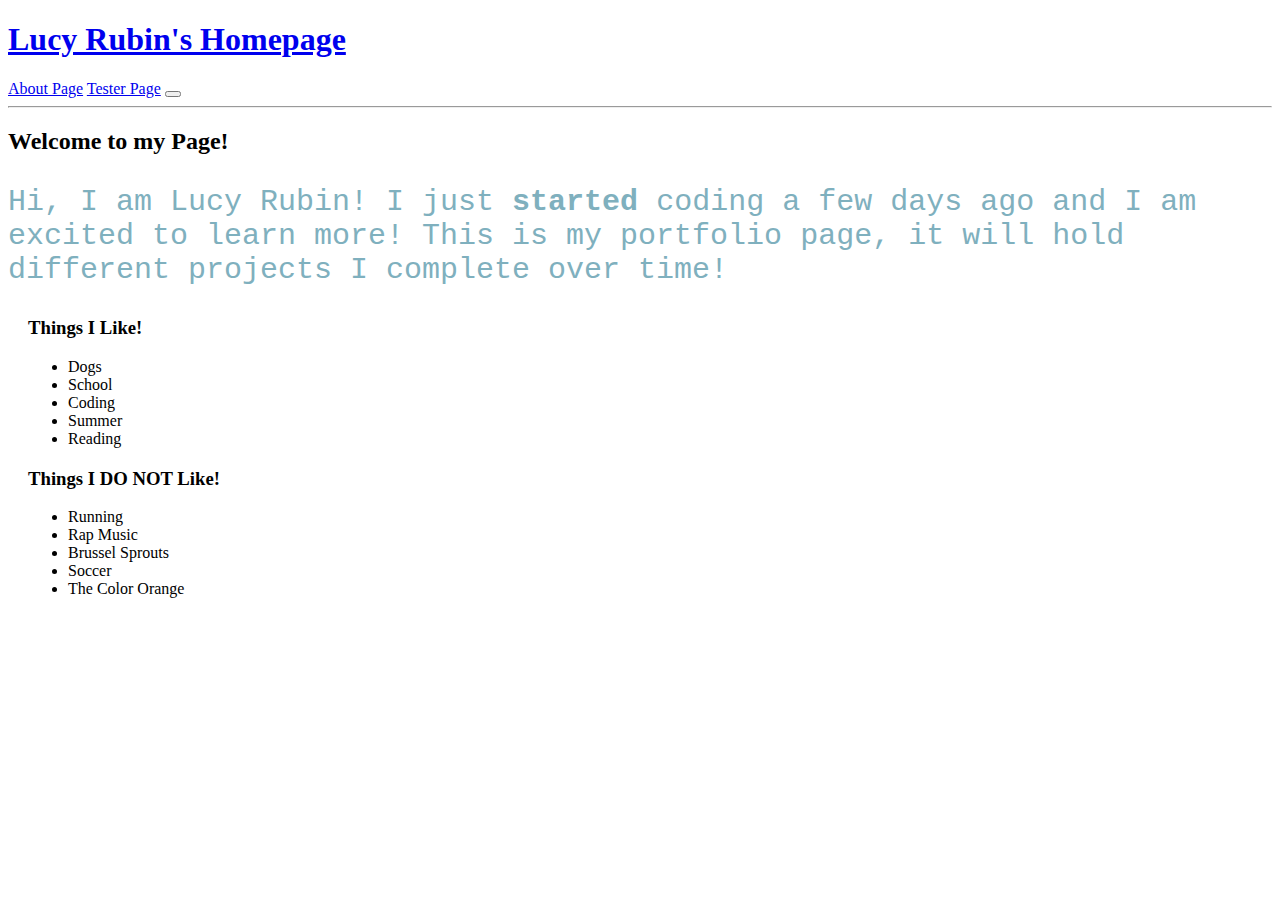
<file: index.html>
<!DOCTYPE html>
<html>
    <head>
        <meta charset="UTF-8">
        <link href="style.css" type="text/css" rel="stylesheet">
        <link rel="stylesheet" href="https://stackpath.bootstrapcdn.com/bootstrap/4.5.0/css/bootstrap.min.css" 
        integrity="sha384-9aIt2nRpC12Uk9gS9baDl411NQApFmC26EwAOH8WgZl5MYYxFfc+NcPb1dKGj7Sk" crossorigin="anonymous">
        <title>Lucy Rubin's Homepage</title>
        <nav class="navbar navbar-dark bg-dark">
            <a class="navbar-brand" href="#"><h1>Lucy Rubin's Homepage</h1><a href="about.html" class="btn btn-primary btn-lg active" role="button" aria-pressed="true">About Page</a>
            <a href="testingBootstrap.html" class="btn btn-primary btn-lg active" role="button" aria-pressed="true">Tester Page</a>
            <button class="navbar-toggler" type="button" data-toggle="collapse" data-target="#navbarSupportedContent" aria-controls="navbarSupportedContent" aria-expanded="false" aria-label="Toggle navigation">
              <span class="navbar-toggler-icon"></span>
            </button>
            </nav>
    </head>
    <body>
           <div class="container">
            <div class="row">
              <div class="col-sm">
                <hr><h2>Welcome to my Page!</h2>
              </div>
              </div>
              <div class="row">
                <p>Hi, I am Lucy Rubin! I just <strong>started </strong>coding a few days 
                ago and I am excited to learn more! This is my 
                    portfolio page, it will hold different projects I complete over time!</p>
              </div>
              <div class="row">
                <div class="trying">
                    <h3>Things I Like!</h3>
                    <ul>
                      <li>Dogs</li> 
                      <li>School</li> 
                      <li>Coding</li> 
                      <li>Summer</li> 
                      <li>Reading</li> 
                    </ul>
                    </div>    
              </div>
              <div class="row">
                <div class="trying">
                    <h3>Things I DO NOT Like!</h3>
                    <ul>
                        <li>Running</li> 
                        <li>Rap Music</li> 
                        <li>Brussel Sprouts</li> 
                        <li>Soccer</li>  
                        <li>The Color Orange</li>
                    </ul>
                    </div>    
              </div>
            </div>
    </body>

</html>
</file>
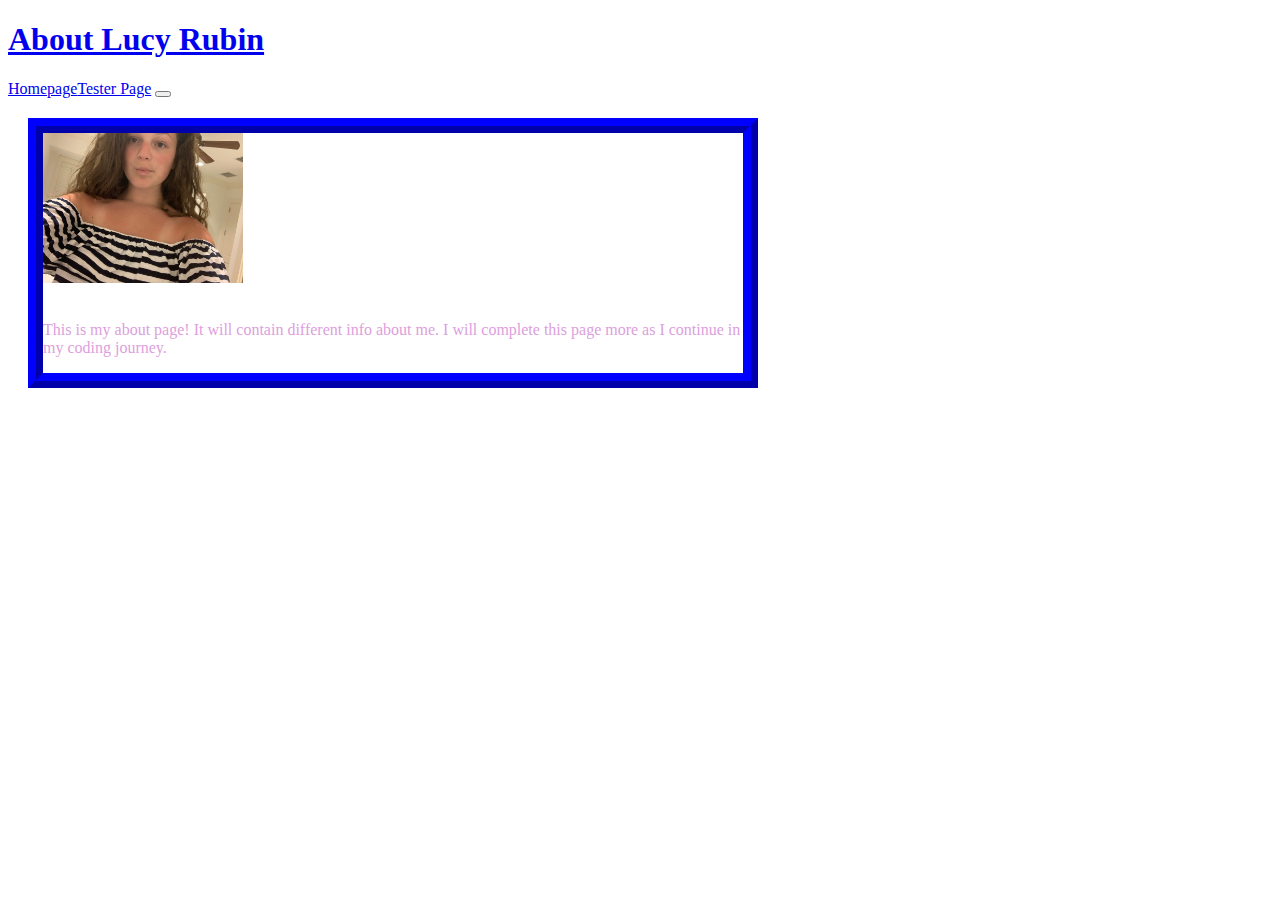
<file: about.html>
<!DOCTYPE html>
<html>
    <head>
        <link rel="stylesheet" href="https://stackpath.bootstrapcdn.com/bootstrap/4.5.0/css/bootstrap.min.css" 
        integrity="sha384-9aIt2nRpC12Uk9gS9baDl411NQApFmC26EwAOH8WgZl5MYYxFfc+NcPb1dKGj7Sk" crossorigin="anonymous">
        <link href="style2.css" type="text/css" rel="stylesheet">
        <nav class="navbar navbar-dark bg-dark">
            <a class="navbar-brand" href="#"><h1>About Lucy Rubin</h1><a href="index.html" class="btn btn-primary btn-lg active" role="button" aria-pressed="true">Homepage</a><a href="testingBootstrap.html" class="btn btn-primary btn-lg active" role="button" aria-pressed="true">Tester Page</a>
            <button class="navbar-toggler" type="button" data-toggle="collapse" data-target="#navbarSupportedContent" aria-controls="navbarSupportedContent" aria-expanded="false" aria-label="Toggle navigation">
              <span class="navbar-toggler-icon"></span>
            </button>
            </nav>
        <title>About Lucy Rubin</title>
        
    </head>
    <body>
        <div>
        <img src="IMG/IMG_3917.jpeg" length=200 width=200>  
    <br><br><p>This is my about page! It will contain different info about me. 
    I will complete this page more as I continue in my coding journey.</p>
    </div>
</body>
</html>
</file>
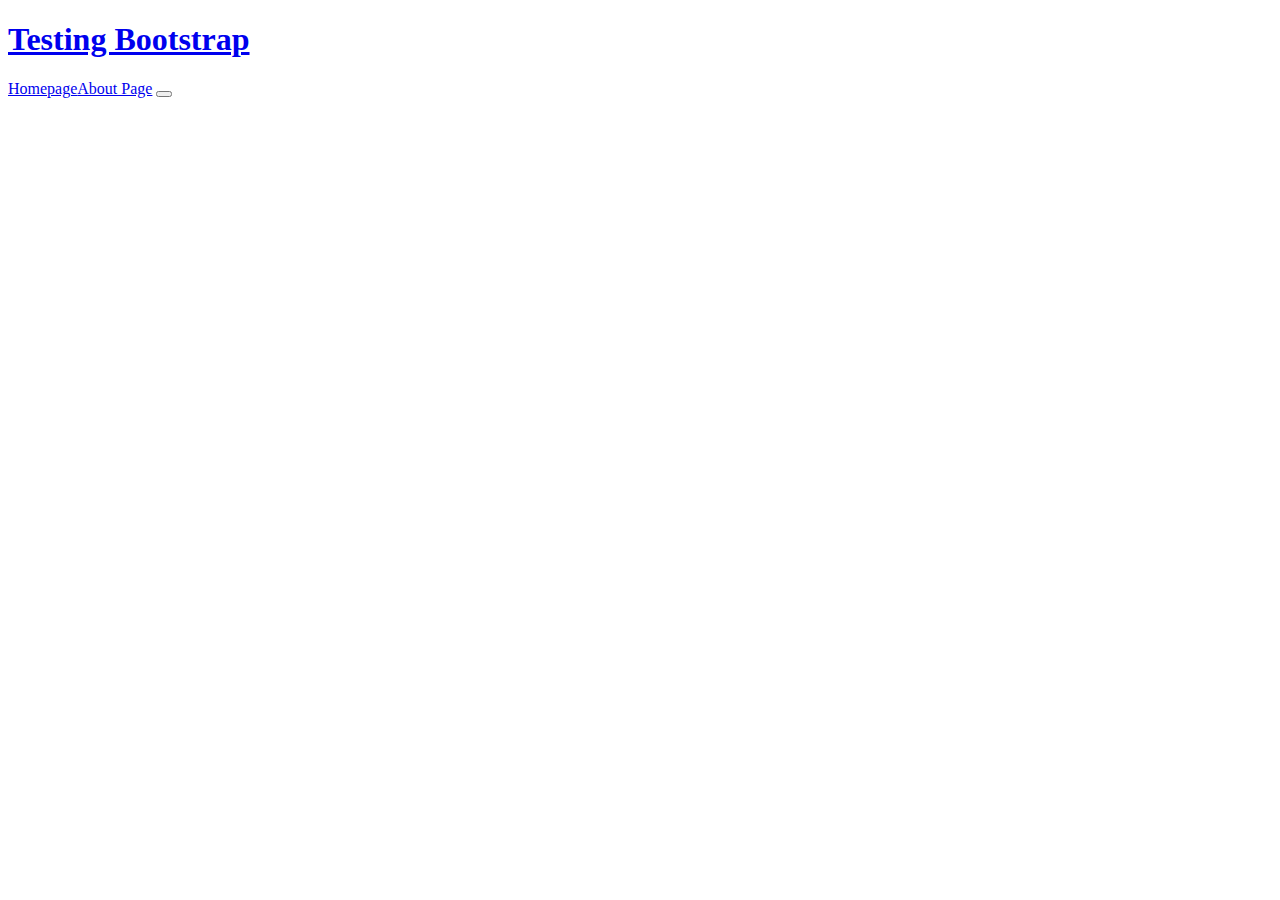
<file: testingBootstrap.html>
<!DOCTYPE html> 
<html>
<head>
<link rel="stylesheet" href="https://stackpath.bootstrapcdn.com/bootstrap/4.5.0/css/bootstrap.min.css" 
integrity="sha384-9aIt2nRpC12Uk9gS9baDl411NQApFmC26EwAOH8WgZl5MYYxFfc+NcPb1dKGj7Sk" crossorigin="anonymous">
<title>Testing Bootstrap</title>
<nav class="navbar navbar-dark bg-dark">
    <a class="navbar-brand" href="#"><h1>Testing Bootstrap</h1><a href="index.html" class="btn btn-primary btn-lg active" role="button" aria-pressed="true">Homepage</a><a href="about.html" class="btn btn-primary btn-lg active" role="button" aria-pressed="true">About Page</a>
    <button class="navbar-toggler" type="button" data-toggle="collapse" data-target="#navbarSupportedContent" aria-controls="navbarSupportedContent" aria-expanded="false" aria-label="Toggle navigation">
      <span class="navbar-toggler-icon"></span>
    </button>
    </nav>

</head>
<body>

</body>
</html>
</file>
<file: style.css>
p {
    color: rgb(127, 176, 190);
    font-size: 30px;
    font-family: "Lucida Console", Courier, monospace;    
}
#trying {
    color: purple;
}
img {
    float: left;
}
.trying {
    width: 700px;
    border: 20px blue;
    padding: 5;
    margin: 20px;
  }
  img {
        width: 700px;
        border: 15px blue;
        padding: 5;
        margin: 20px;
      
  }
  button {
      text-decoration-color:  white; 
  }
</file>
<file: style2.css>
p {
   color: plum;
   font-size: 60;
   font-family: "Times New Roman", Times, serif;     
}
div {
    width: 700px;
    border: 15px ridge blue;
    padding: 5;
    margin: 20px;
  }
</file>
